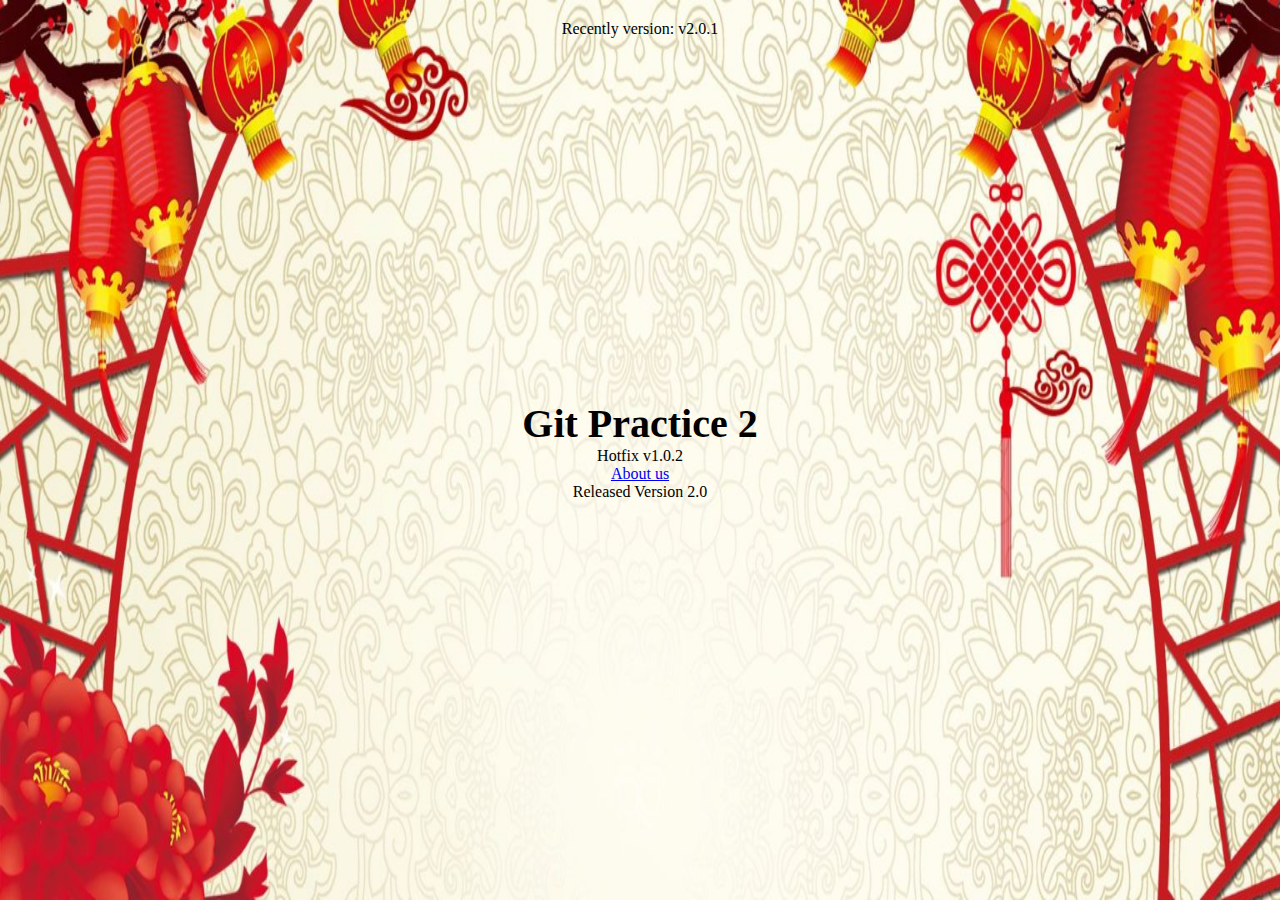
<file: index.html>
<!DOCTYPE html>
<html lang="en">
<head>
    <meta charset="UTF-8">
    <title>Index Page</title>
    <link href="styles.css" rel="stylesheet">
</head>
<body>
<div class="container">
    <h1 class="header">Git Practice 2</h1>
    <p>Hotfix v1.0.2</p>
    <a href="about.html">About us</a>
    <p>Released Version 2.0</p>
    <p class="version">Recently version: v2.0.1</p>
</div>
</body>
</html>
</file>
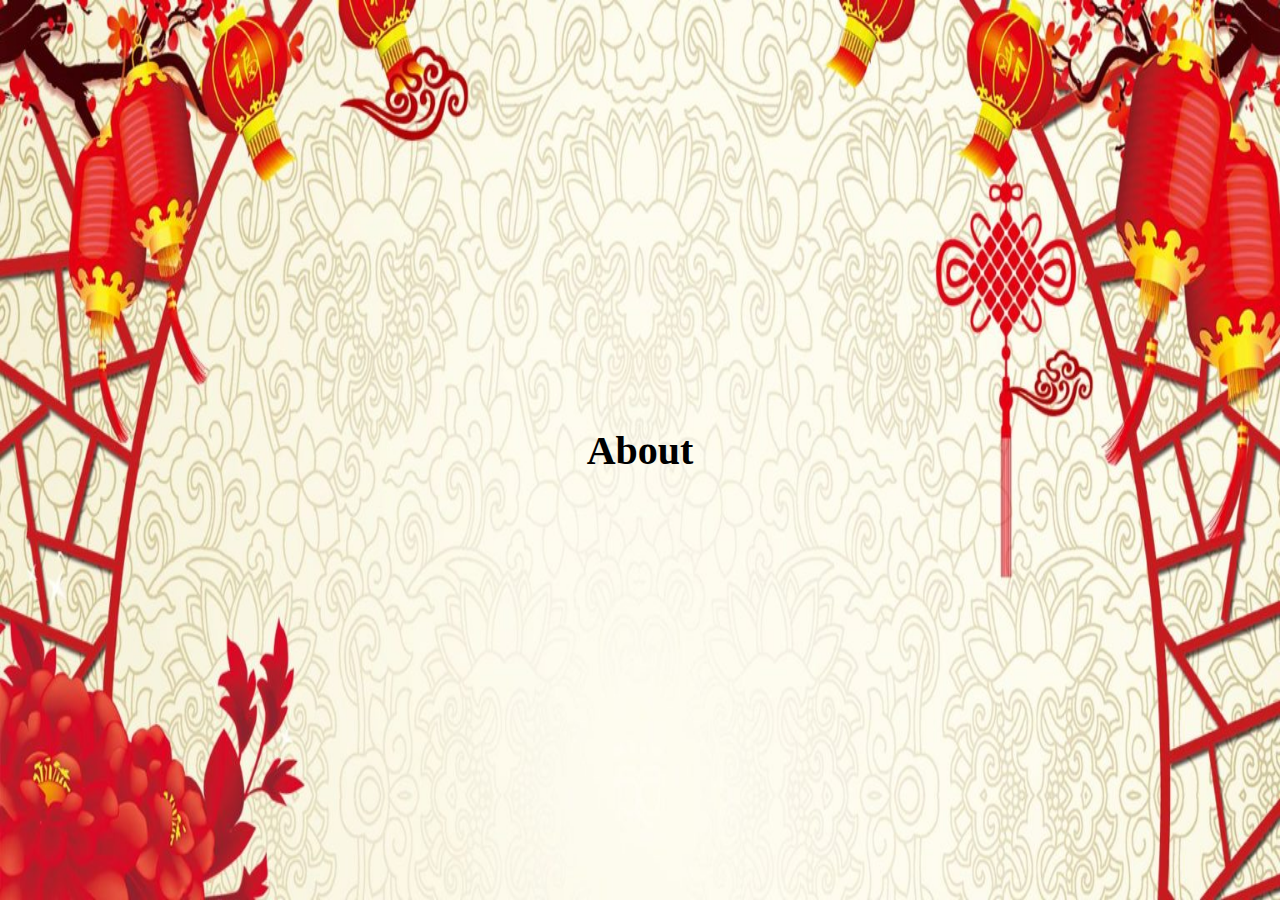
<file: about.html>
<!DOCTYPE html>
<html lang="en">
<head>
    <meta charset="UTF-8">
    <title>About page</title>
    <link href="styles.css" rel="stylesheet">
</head>
<body>
<div class="container">
    <h1 class="header">About</h1>
</div>
</body>
</html>
</file>
<file: styles.css>
* {
    margin: 0;
    padding: 0;
    box-sizing: border-box;
}

.container {
    width: 100%;
    height: 100vh;
    display: flex;
    flex-direction: column;
    justify-content: center;
    align-items: center;
    position: relative;
    background: url("hinh-nen-chuc-mung-nam-moi-2021-15-min.jpg") no-repeat;
    background-size: 100% 100%;
}

.header {
    font-size: 40px;
}

.version {
    position: absolute;
    top: 20px;
}
</file>
